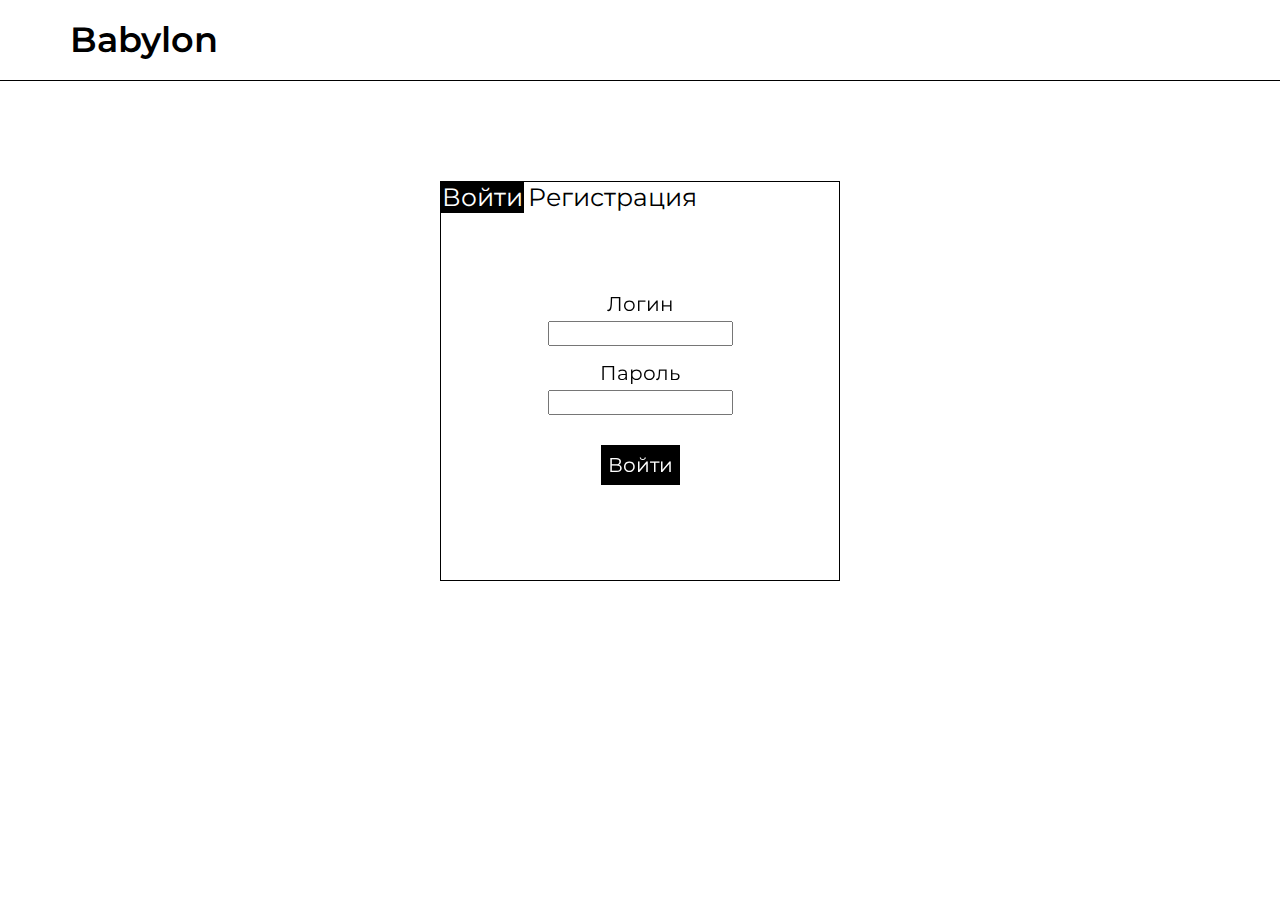
<file: html/index.html>
<!DOCTYPE html>
<html lang="ru">
<head>
	<meta charset="UTF-8">
	<meta name="viewport" content="width=device-width, initial-scale=1.0">
	<link rel="stylesheet" href="./css/auth.css">
	<title>Document</title>
	<link rel="preconnect" href="https://fonts.gstatic.com">
	<link href="https://fonts.googleapis.com/css2?family=Montserrat:wght@200;600&display=swap" rel="stylesheet">
</head>
<body>
	<header class="header">
		<div class="header-content">
			<div class="header-content__logo">
				<a href="#">Babylon</a>
			</div>
		</div>		
	</header>
	<main class="main">
		<div class="login-html">
			<input id="tab-1" type="radio" name="tab" class="sign-in" checked>
			<label for="tab-1" class="tab">Войти</label>
			<input id="tab-2" type="radio" name="tab" class="sign-up">
			<label for="tab-2" class="tab">Регистрация</label>
			<div class="login-form">
				<form  id="sign_in_form" method="post" enctype="multipart/form-data">
				<div class="sign-in-htm">
					<div class="group">
						<div class="group__input">
							<label  class="label">Логин</label>
							<input id="user_login" type="text" class="input">
						</div>
						<div class="group__input">
							<label  class="label">Пароль</label>
							<input id="user_password" type="password" class="input">
						</div>
						<input type="submit" class="button" value="Войти">
					</div>
				</div>
			</form>
				<form id="sign_up_form" method="post" enctype="multipart/form-data">
					<div class="sign-up-htm">
						<div class="group">
							<div class="group__input">
								<label  class="label">Логин</label>
								<input  id="new_user_login" type="text" class="input">
							</div>
							<div class="group__input">
								<label  class="label">Пароль</label>
								<input id="new_user_password" type="password" class="input">
							</div>
							<input type="submit" id="reristration" class="button" value="Зарегистрироваться">
						</div>
					</div>		
				</form>
			</div>
		</div>
	</main>
<script src="./js/auth.js"></script>
</body>
</html>
</file>
<file: html/css/auth.css>
body {
  margin:0;
  font-family: "Montserrat", sans-serif;
}

.main {
  width: 1140px;
  margin: auto;
  padding:0 30px;
}

* {
  box-sizing: border-box;
}

.header {
  padding:15px 0;
  border-bottom: 1px solid black;
}

.header-content{
  width: 1140px;
  margin: auto;
  display: flex;
  justify-content: space-between;
}

.header-content__logo {
  font-weight: 600;
  font-size:35px;
  line-height: 50px;
}

a {
  text-decoration: none;
  color:black;
}

.login-html{
  margin: auto;
  margin-top: 100px;
  height: 400px;
  width: 400px;
  border: 1px solid black;
}

.login-form{
  display: flex;
  justify-content: center;
  margin-top: 80px;
}

.tab{
  font-size:25px;
  cursor: pointer;
}

.input{
  height: 25px;
  margin: auto;
}

.group__input{
  margin-bottom: 15px;
}

.label{
  color:black;
  font-size:20px;
  margin-bottom: 5px;
}

.sign-in-htm, .sign-up-htm{
  text-align: center;
}

.button{
  height: 40px;
  margin: auto;
  margin-top: 30px;
  background-color: black;
  color: white;
  border: 1px solid black;
  font-size: 20px;
  font-family: 'Montserrat',sans-serif;
  cursor: pointer;
}

.button:hover{
  background-color: white;
  color: black;
}

.sign-in:checked + .tab,
.sign-up:checked + .tab
{
  color: white;
  background-color: black;
  border: 1px solid black;
}
.login-form .group .label,
.login-form .group .input,
.login-form .group .button{
  
  display:block;
}

.login-html .sign-in-htm,
.login-html .sign-up-htm{
  
  position:absolute;
  transform:rotateY(180deg);
  backface-visibility:hidden;
  transition:all .4s linear;
}

.login-html .sign-in,
.login-html .sign-up,
.login-form .group .check{
  display:none;
}

.login-html .sign-in:checked + .tab + .sign-up + .tab + .login-form .sign-in-htm
{
  transform:rotate(0);
}
.login-html .sign-up:checked + .tab + .login-form .sign-up-htm
{
  transform:rotate(0);
}
form{

  display: flex;
  flex-direction: column;
  align-items: center;
}
</file>
